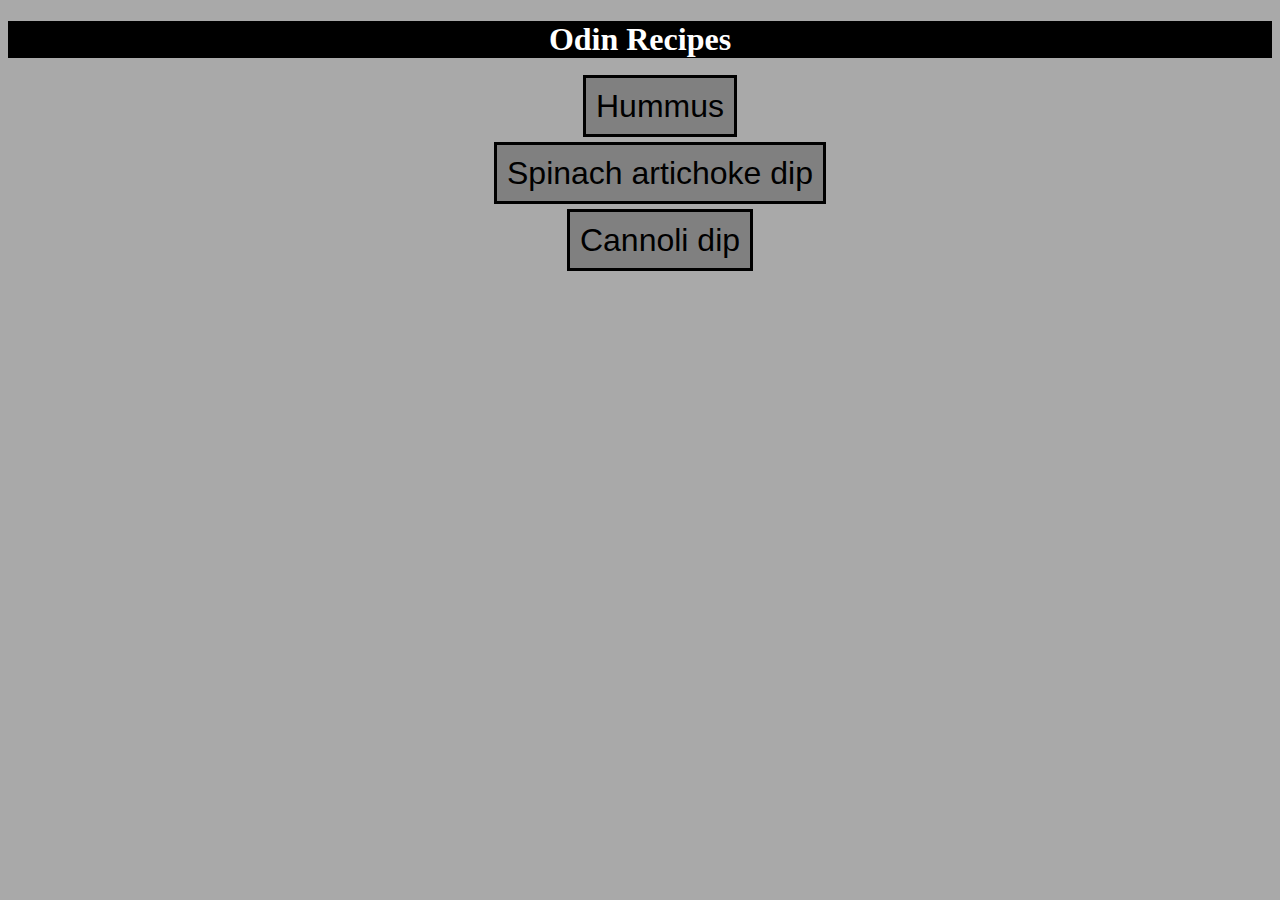
<file: index.html>
<!DOCTYPE html>
<html lang="en">
<head>
    <meta charset="UTF-8">
    <meta name="viewport" content="width=device-width, initial-scale=1.0">
    <title>Odin Recipes</title>
    <link rel="stylesheet" href="styles.css">
</head>
<body>
    <div id="index">
        <h1>Odin Recipes</h1>
        <ul>
            <div class="link-container">
                <li class="links"><a href="recipes/hummus.html">Hummus</a></li>
            </div>
            <div class="link-container">
                <li class="links"><a href="recipes/spinach-artichoke-dip.html">Spinach artichoke dip</a></li>
            </div>
                <div class="link-container">
                <li class="links"><a href="recipes/cannoli-dip.html">Cannoli dip</a></li>
            </div>
        </ul>
    </div>
</body>
</html>
</file>
<file: styles.css>
* {
    background-color: darkgray;
}

h1 {
    background-color: black;
    color: white;
    text-align: center;
}

h2 {
    font-family: 'Lucida Sans', 'Lucida Sans Regular', 'Lucida Grande', 'Lucida Sans Unicode', Geneva, Verdana, sans-serif;
}

a {
    font-family: Arial, Helvetica, sans-serif;
    color: black;
    text-decoration: none;
    background-color: gray;
}

p {
    font-size: large;
}

#index {
    text-align: center;
}

#home {
    width: 100px;
    margin: auto;
    text-align: center;
    display: block;
    background-color: lightgray;
    color: black;
    text-decoration: none;
    font-size: 32px;
    padding: 5px 15px;
    border: 3px solid black;
}
.links {
    list-style: none;
    background-color: gray;
    margin: auto;
    padding: 10px;
    font-size: 32px;
    display: inline;
    border: solid 3px;
}
.link-container {
    margin: 30px;
}
</file>
